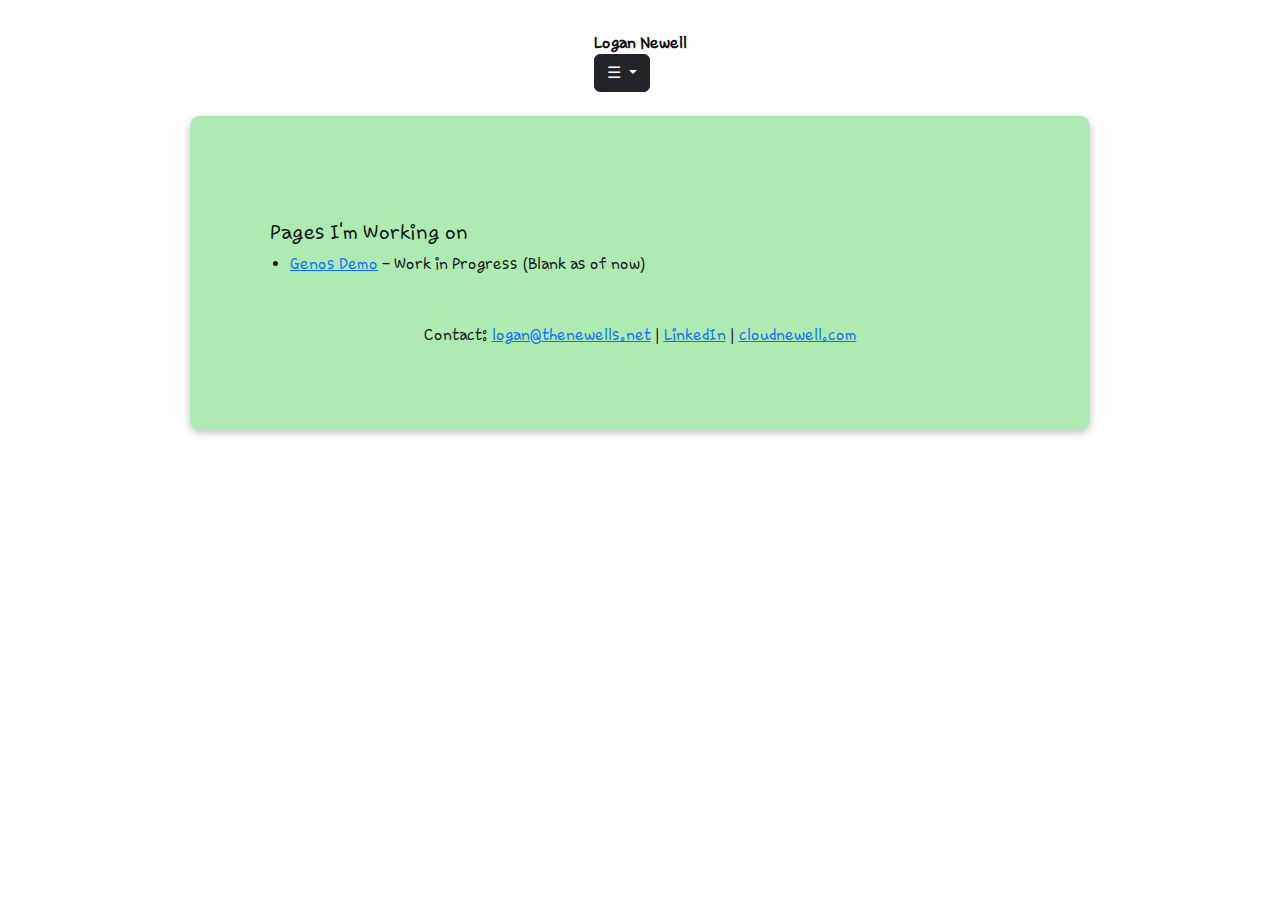
<file: index.html>
<!DOCTYPE html>
<html lang="en">
<head>
    <meta charset="UTF-8" />
    <meta name="viewport" content="width=device-width, initial-scale=1.0" />
    <title>Logan Newell - Resume</title>
    <link href="https://cdn.jsdelivr.net/npm/bootstrap@5.3.2/dist/css/bootstrap.min.css" rel="stylesheet" />
    <link rel="stylesheet" href="StyleSheets/style.css" />
</head>
<body>
<!-- Floating button with name -->
<div class="floating-menu">
    <span class="menu-label fw-bold">Logan Newell</span>
    <div class="dropdown">
        <button class="btn btn-dark dropdown-toggle" type="button" data-bs-toggle="dropdown" aria-expanded="false">
            ☰
        </button>
        <ul class="dropdown-menu dropdown-menu-end p-2">
            <li><a class="dropdown-item" href="index.html">Home</a></li>
            <li><a class="dropdown-item" href="Pages/resume.html">Resume</a></li>
            <li><a class="dropdown-item" target="_blank" href="https://linkedin.com/in/logan-newell-8382a22a7">LinkedIn</a></li>
        </ul>
    </div>
</div>

<div class="container mt-4">

    <section>
        <h2>Pages I'm Working on</h2>
        <ul>
            <li><a href="Pages/HeaderDemo.html">Genos Demo</a> - Work in Progress (Blank as of now)</li>
        </ul>
    </section>

    <footer class="mt-5 text-center">
        <p>Contact: <a href="mailto:logan@thenewells.net">logan@thenewells.net</a> |
            <a href="https://linkedin.com/in/logan-newell-8382a22a7" target="_blank">LinkedIn</a> |
            <a href="https://cloudnewell.com" target="_blank">cloudnewell.com</a>
        </p>
    </footer>

</div>

<script src="https://cdn.jsdelivr.net/npm/bootstrap@5.3.2/dist/js/bootstrap.bundle.min.js"></script>
</body>
</html>
</file>
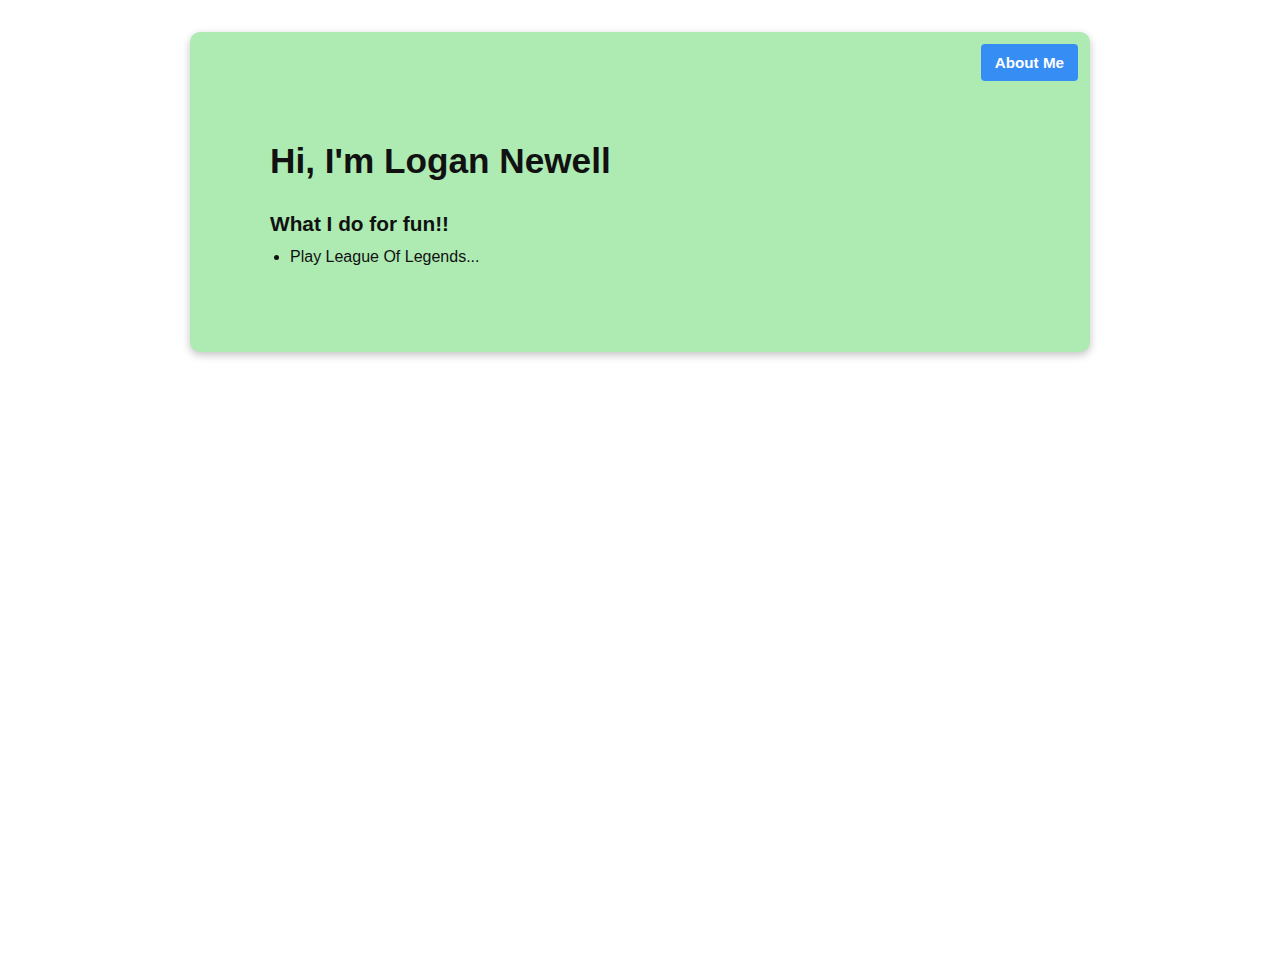
<file: AboutMe.html>
<!DOCTYPE html>
<html lang="en">
<head>
    <meta charset="UTF-8">
    <link href="StyleSheets/style.css" rel="stylesheet">
    <title>Resume - Logan Newell</title>

    <style>
        body {
            font-family: Arial, Helvetica, sans-serif;
            margin: 0;
            padding: 32px;
            line-height: 1.4;
            background: #fff;
        }

        .container {
            max-width: 900px;
            margin: 0 auto;
            position: relative;
        }

        .top-button {
            position: absolute;
            top: 12px;
            right: 12px;
            padding: 8px 14px;
            background-color: #368df3;
            color: white;
            text-decoration: none;
            border-radius: 4px;
            font-weight: 600;
            font-size: 0.95rem;
            transition: background 0.2s;
        }

        .top-button:hover {
            background-color: #095;
        }
    </style>
</head>
<body>

<div class="container">
    <a href="index.html" class="top-button">About Me</a>

    <h1>Hi, I'm Logan Newell</h1>

    <h2>What I do for fun!!</h2>
    <ul>
        <li>Play League Of Legends...</li>
    </ul>
</div>

</body>
</html>
</file>
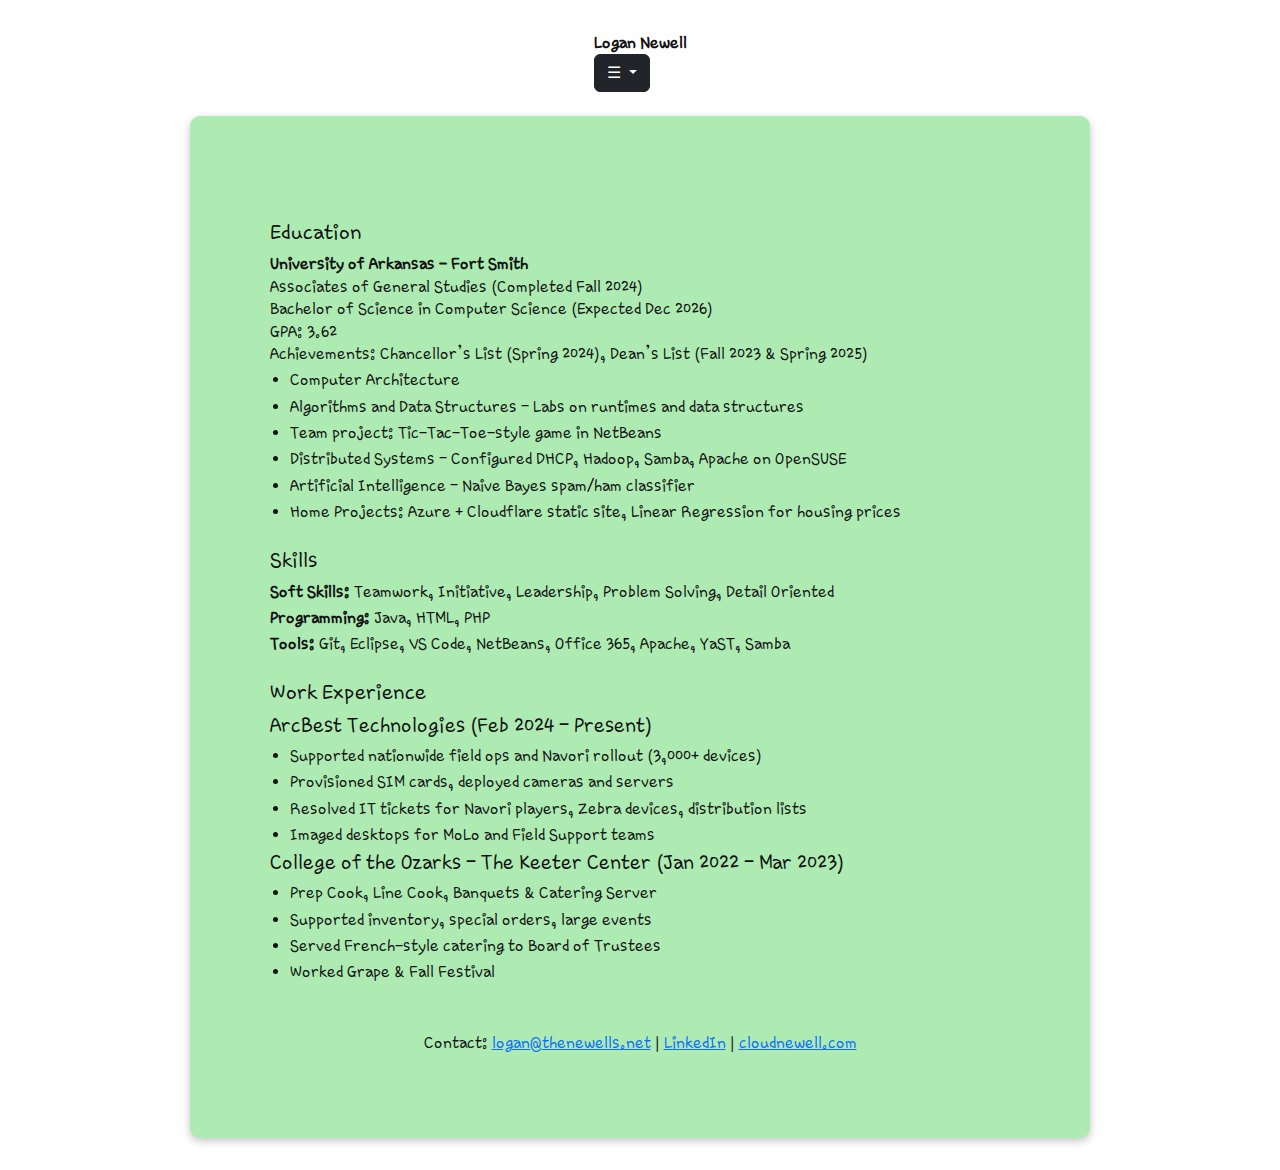
<file: Pages/resume.html>
<!DOCTYPE html>
<html lang="en">
<head>
    <meta charset="UTF-8" />
    <meta name="viewport" content="width=device-width, initial-scale=1.0" />
    <title>Logan Newell - Resume</title>
    <link href="https://cdn.jsdelivr.net/npm/bootstrap@5.3.2/dist/css/bootstrap.min.css" rel="stylesheet" />
    <link rel="stylesheet" href="../StyleSheets/style.css" />
</head>
<body>

<!-- Floating button with name -->
<div class="floating-menu">
    <span class="menu-label fw-bold">Logan Newell</span>
    <div class="dropdown">
        <button class="btn btn-dark dropdown-toggle" type="button" data-bs-toggle="dropdown" aria-expanded="false">
            ☰
        </button>
        <ul class="dropdown-menu dropdown-menu-end p-2">
            <li><a class="dropdown-item" href="../index.html">Home</a></li>
            <li><a class="dropdown-item" href="resume.html">Resume</a></li>
            <li><a class="dropdown-item" target="_blank" href="https://linkedin.com/in/logan-newell-8382a22a7">LinkedIn</a></li>
        </ul>
    </div>
</div>

<div class="container mt-4">
    <section>
        <h2>Education</h2>
        <p><strong>University of Arkansas - Fort Smith</strong><br />
            Associates of General Studies (Completed Fall 2024)<br />
            Bachelor of Science in Computer Science (Expected Dec 2026)<br />
            GPA: 3.62<br />
            Achievements: Chancellor’s List (Spring 2024), Dean’s List (Fall 2023 & Spring 2025)
        </p>
        <ul>
            <li>Computer Architecture</li>
            <li>Algorithms and Data Structures – Labs on runtimes and data structures</li>
            <li>Team project: Tic-Tac-Toe-style game in NetBeans</li>
            <li>Distributed Systems – Configured DHCP, Hadoop, Samba, Apache on OpenSUSE</li>
            <li>Artificial Intelligence – Naive Bayes spam/ham classifier</li>
            <li>Home Projects: Azure + Cloudflare static site, Linear Regression for housing prices</li>
        </ul>
    </section>

    <section>
        <h2>Skills</h2>
        <p><strong>Soft Skills:</strong> Teamwork, Initiative, Leadership, Problem Solving, Detail Oriented</p>
        <p><strong>Programming:</strong> Java, HTML, PHP</p>
        <p><strong>Tools:</strong> Git, Eclipse, VS Code, NetBeans, Office 365, Apache, YaST, Samba</p>
    </section>

    <section>
        <h2>Work Experience</h2>
        <h5>ArcBest Technologies (Feb 2024 – Present)</h5>
        <ul>
            <li>Supported nationwide field ops and Navori rollout (3,000+ devices)</li>
            <li>Provisioned SIM cards, deployed cameras and servers</li>
            <li>Resolved IT tickets for Navori players, Zebra devices, distribution lists</li>
            <li>Imaged desktops for MoLo and Field Support teams</li>
        </ul>

        <h5>College of the Ozarks – The Keeter Center (Jan 2022 – Mar 2023)</h5>
        <ul>
            <li>Prep Cook, Line Cook, Banquets & Catering Server</li>
            <li>Supported inventory, special orders, large events</li>
            <li>Served French-style catering to Board of Trustees</li>
            <li>Worked Grape & Fall Festival</li>
        </ul>
    </section>

    <footer class="mt-5 text-center">
        <p>Contact: <a href="mailto:logan@thenewells.net">logan@thenewells.net</a> |
            <a href="https://linkedin.com/in/logan-newell-8382a22a7" target="_blank">LinkedIn</a> |
            <a href="https://cloudnewell.com" target="_blank">cloudnewell.com</a>
        </p>
    </footer>
</div>

<script src="https://cdn.jsdelivr.net/npm/bootstrap@5.3.2/dist/js/bootstrap.bundle.min.js"></script>
</body>
</html>
</file>
<file: StyleSheets/style.css>
/* Custom font */
@font-face {
    font-family: 'Chococooky';
    src: url('../fonts/Chococooky.ttf') format('truetype');
    font-weight: normal;
    font-style: normal;
}

body {
    font-family: 'Chococooky', cursive, Arial, sans-serif;
    margin: 0;
    padding: 32px;
    line-height: 1.4;
    color: #111;
    background: #fff;
    display: flex;
    flex-direction: column;
    justify-content: flex-start; /* changed to flex-start for scrolling */
    align-items: center;

    min-height: 100vh;
    overflow-x: hidden; /* allow vertical scrolling */
}

.container {
    background-color: #ADEBB3;
    padding: 5em;
    border-radius: 10px;
    box-shadow: rgba(0, 0, 0, 0.24) 0px 3px 8px;
    max-width: 900px;
    width: 100%;
    box-sizing: border-box;
    position: relative;
}

h1 {
    font-size: 2.2em;
    margin-bottom: 4px;
}

h2 {
    font-size: 1.3em;
    margin-top: 24px;
    margin-bottom: 8px;
}

h3 {
    font-size: 1.1em;
    margin-top: 16px;
    margin-bottom: 4px;
}

p, li {
    font-size: 1em;
    margin: 4px 0;
}

ul {
    padding-left: 20px;
    margin: 4px 0;
}

.top-button {
    position: absolute;
    top: 12px;
    right: 12px;
    padding: 8px 14px;
    background-color: #368df3;
    color: white;
    text-decoration: none;
    border-radius: 4px;
    font-weight: 600;
    font-size: 0.95rem;
    transition: background 0.2s;
    white-space: nowrap;
}

.top-button:hover {
    background-color: #095;
}

/* --- Mobile responsive --- */
@media (max-width:520px){
    body {padding:16px;}
    .container {padding:2em;}
    h1 {font-size:1.6em; text-align: center;}
    h2 {font-size:1.2em; text-align: center;}
    h3 {font-size:1em;}
    .top-button {position: static; display: block; width: 100%; text-align: center; margin-bottom: 16px;}
}
</file>
